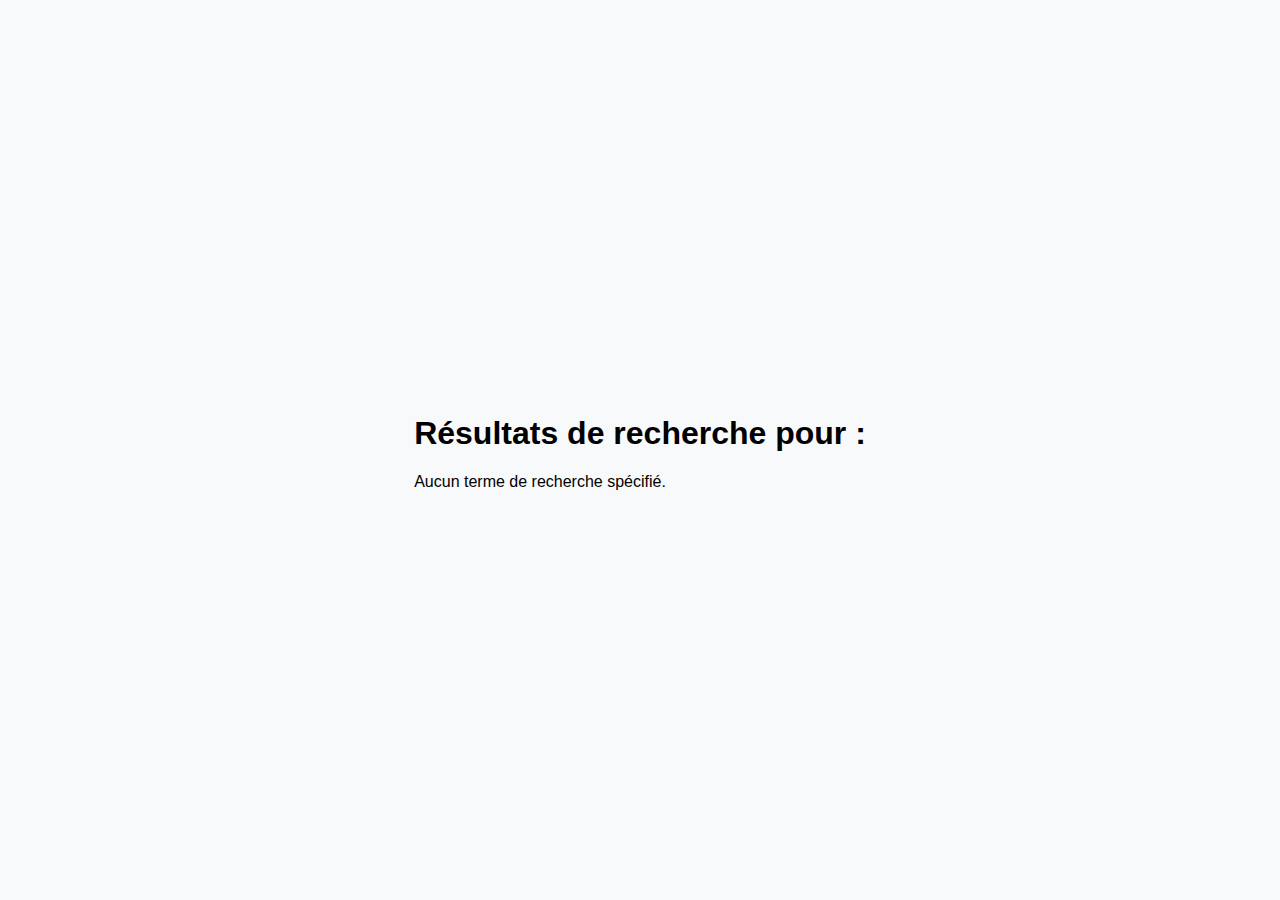
<file: search.html>
<!DOCTYPE html>
<html lang="fr">
<head>
    <meta charset="UTF-8">
    <meta name="viewport" content="width=device-width, initial-scale=1.0">
    <link rel="stylesheet" href="styles.css">
    <title>Résultats de Recherche</title>
</head>
<body>
    <div class="results-container">
        <h1>Résultats de recherche pour : <span id="query-text"></span></h1>
        <div id="results" class="results-list"></div>
    </div>
    <script src="search.js"></script>
</body>
</html>
</file>
<file: styles.css>
/* Page d'accueil */
body {
    margin: 0;
    padding: 0;
    font-family: Arial, sans-serif;
    display: flex;
    justify-content: center;
    align-items: center;
    height: 100vh;
    background-color: #f8f9fa;
}

.homepage-container {
    text-align: center;
}

.logo {
    max-width: 300px;
    margin-bottom: 40px;
}

.search-container {
    width: 100%;
    display: flex;
    justify-content: center;
}

#search-input {
    width: 550px;
    padding: 12px;
    font-size: 16px;
    border-radius: 24px;
    border: 1px solid #dfe1e5;
    box-shadow: 0 1px 6px rgba(32, 33, 36, 0.28);
    outline: none;
    transition: all 0.2s ease-in-out;
}

#search-input:focus {
    border-color: #4285f4;
    box-shadow: 0 1px 6px rgba(66, 133, 244, 0.5);
}

/* Page des résultats */
.results-container {
    max-width: 800px;
    margin: 50px auto;
}

.result-item {
    margin-bottom: 20px;
}

.result-item h3 {
    margin: 0;
    font-size: 18px;
}

.result-item p {
    font-size: 14px;
    color: #545454;
}

.result-item a {
    color: #1a0dab;
    text-decoration: none;
}

.result-item a:hover {
    text-decoration: underline;
}
</file>
